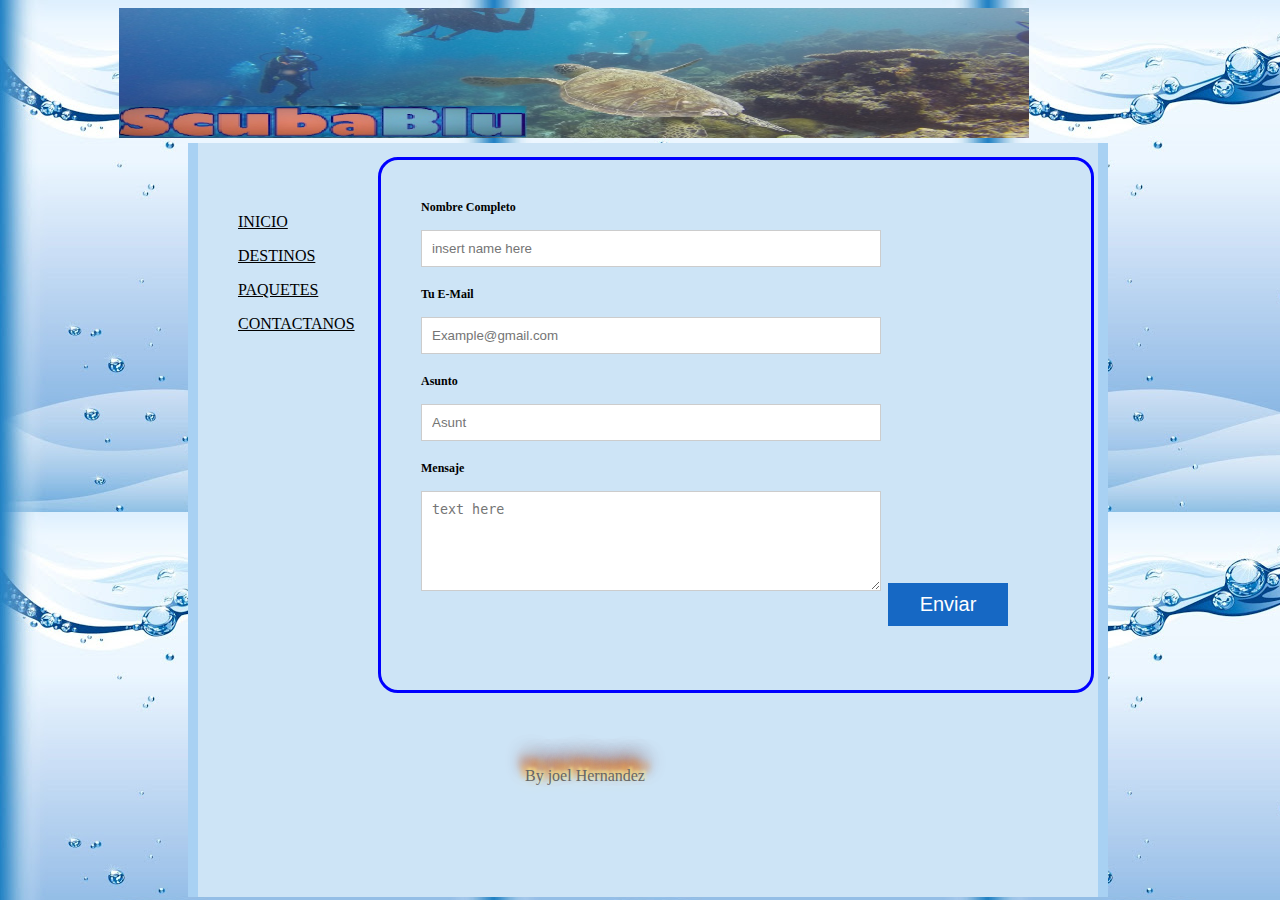
<file: contactanos.html>
<!DOCTYPE html>
<html lang="en">
<head>
	<meta charset="utf-8">
	<link rel="stylesheet" type="text/css" href="contactanos.css">
	<title>CONTACTOS</title>
</head>
<body background="imagenescss/fondo.jpg">

          <footer><img src="imagenescss/imagen.jpg"></footer>

	<div class="header">
	<section>
	<div class="article">
	<br>
     <br>
     <br>
     <aside><ul><a href="index.html">INICIO</a></ul>
     <ul><a href="Destinos.html">DESTINOS</a></ul>
     <ul><a href="paquetes.html">PAQUETES</a></ul>
     <ul><a href="contactanos.html">CONTACTANOS</a></ul></aside>
<form class="Formulario">
	<b><label for="Nombre" >Nombre Completo </label></b>
	<input type="text" id="Nombre"placeholder ="insert name here">

	<b> <label for="Email">Tu E-Mail</label> </b>
	<input type="text" id="Email"placeholder ="Example@gmail.com">

	<b>	<label for="Asunto" >Asunto </label> </b>
	<input type="text" id="Nombre"placeholder ="Asunt">

	<b> <label for="Mensaje">Mensaje</label> </b>
	<textarea id="Mensaje" placeholder='text here'></textarea>
	<b><input class="Boton" type="submit" value="Enviar"></b>



	<footer class="Copyright" style="text-shadow: 0 0 20px #fefcc9, 2px -2px 3px #feec85, -4px -4px 5px #ffae34, 5px -10px 6px #ec760c, -5px -12px 8px #cd4606, 0 -15px 20px #973716, 2px -15px 20px #451b0e;
   color: #666;">By joel Hernandez</footer>	
	</div>
	</section>
</form>	
</body>
</html>
</file>
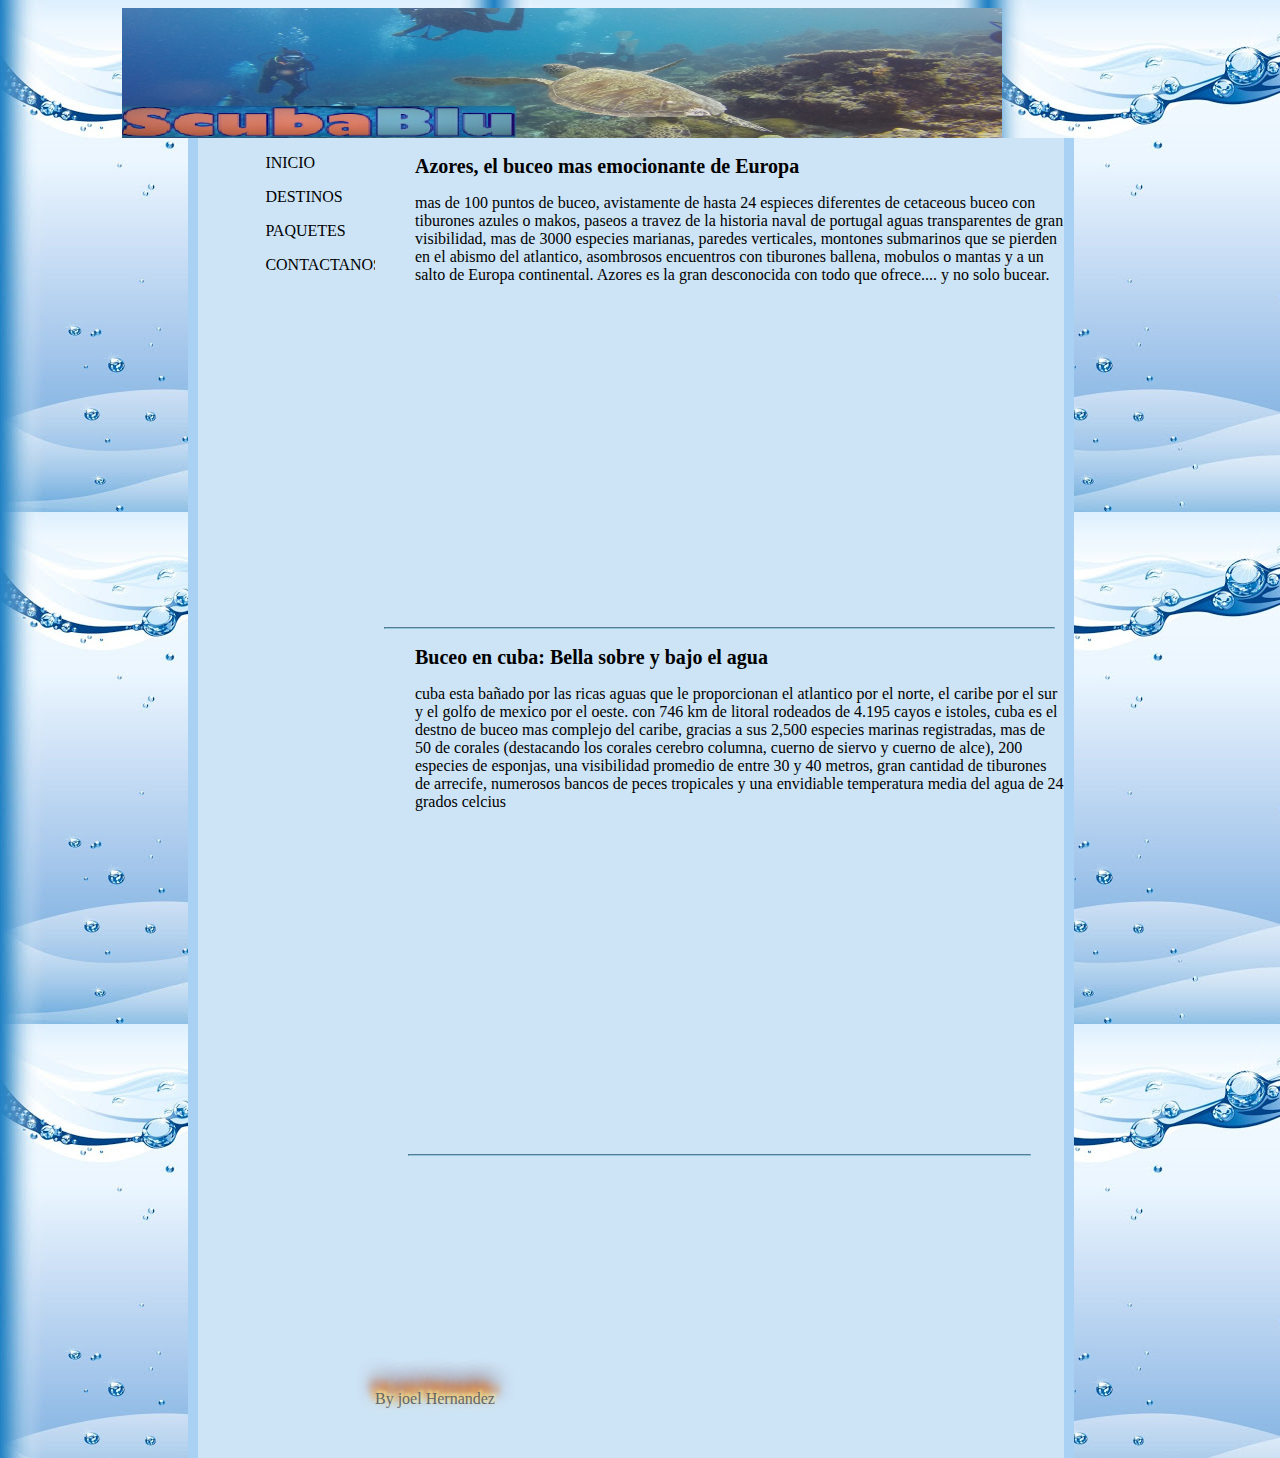
<file: Destinos.html>
<!DOCTYPE html>
<html lang="en">
<head>
	<meta charset="UTF-8">
	<meta http-equiv="X-UA-Compatible" content="IE=edge">
	<title>Destinos</title>
	<meta name="viewport" content="width=device-width, initial-scale=1.0">
	<link rel="stylesheet" type="text/css" media="screen" href="Destinos.css">
</head>
<body background="imagenescss/fondo.jpg">
<style>
	.img2{
	height: 130px;
	margin-left: 20%;
	position: relative;
	float: right;
	left: -270px;
}

img{
	width: 880px;
	height: 130px;
	position: relative;
	float: left;
	right: 2px
}

.texto-encima{
	position: absolute;
	margin-top: 50px;
	font-family: "Fascinate", "cursive";
	font-size: 50px;
	text-align: center;
	float: left;

}
.texto-encima2{
	position: absolute;
	margin-top: 50px;
	left: 155px;
	font-family: 'Fascinate', cursive;
	font-size: 50px;
	text-align: center;
	color: rgb(80, 169, 241);
}

div{
	width: 689px;
	height: 1320px;
	font-family: Georgia, serif;
	position: relative;
	float: left;
	left: 180px;
	background-color: #cde4f6;
	justify-content: flex-start;
	border-right: 10px solid rgb(168, 209, 243);  

}

aside{
	width: 177px;
	height: 1320px;
	background-color: #cde4f6;
	position: relative;
	float: left;
	left: 180px;
	border-left:  10px solid rgb(168, 209, 243);
}

a{
	color: #000;
	font-family: Georgia,serif;
	text-decoration: none;
	background-color: #cde4f6;
	margin-left: 20%;
	text-align: left;
}

a:hover{
	background-color: #7dc1eb;
}
h1,h2{
	font-size: 20px;
	font-family: Georgia,serif;
}


.final{
	width: 880px
	height: 20px;
	border-radius: 30% solid #000;
}
embed{
	position: relative;
	width: 500px;
     height: 350px;
	margin-left: 100px;
}
.video{
     position: relative;
     width: 500px;
     height: 350px;
     margin-left: 100px;
}
.Copyright{
	position: absolute;
	bottom: 50px;
}
iframe{
	position: relative;
	left: 50px;
}
	</style>
     <footer><img src="imagenescss/imagen.jpg" class="img2"></footer>
     

     <br>
     <br>
     <br>
     <aside><ul><a href="index.html">INICIO</a></ul>
     <ul><a href="Destinos.html">DESTINOS</a></ul>
     <ul><a href="paquetes.html">PAQUETES</a></ul>
     <ul><a href="contactanos.html">CONTACTANOS</a></ul></aside>



     <div>
     	
    <ul><h2>Azores, el buceo mas emocionante de Europa</h2>mas de 100 puntos de buceo, avistamente de hasta 24 espieces diferentes de cetaceous buceo con tiburones azules o makos, paseos a travez de la historia naval de portugal aguas transparentes de gran visibilidad, mas de 3000 especies marianas, paredes verticales, montones submarinos que se pierden en el abismo del atlantico, asombrosos encuentros con tiburones ballena, mobulos o mantas y a un salto de Europa continental. Azores es la gran desconocida con todo que ofrece.... y no solo bucear.</ul>
    <iframe width="560" height="315" src="https://www.youtube.com/embed/umCxetyfZwE" frameborder="0"  allow="accelerometer; autoplay; clipboard-write; encrypted-media; gyroscope; picture-in-picture" allowfullscreen ></iframe>
    <hr style= 'border-color:rgb(142, 198, 224);width: 97%'>
    </ul>

    <ul><h2>Buceo en cuba: Bella sobre y bajo el agua</h2>cuba esta bañado por las ricas aguas que le proporcionan el atlantico por el norte, el caribe por el sur y el golfo de mexico por el oeste. con 746 km de litoral rodeados de 4.195 cayos e istoles, cuba es el destno de buceo mas complejo del caribe, gracias a sus 2,500 especies marinas registradas, mas de 50 de corales (destacando los corales cerebro columna, cuerno de siervo y cuerno de alce), 200 especies de esponjas, una visibilidad promedio de entre 30 y 40 metros, gran cantidad de tiburones de arrecife, numerosos bancos de peces tropicales y una envidiable temperatura media del agua de 24 grados celcius </ul>
    <iframe width="560" height="315" src="https://www.youtube.com/embed/IOPWvAMF0rs" frameborder="0" allow="accelerometer; autoplay; clipboard-write; encrypted-media; gyroscope; picture-in-picture" allowfullscreen></iframe>
    <hr style="border-color: rgb(142, 198, 224); width: 90%">



    <footer class="Copyright" style="text-shadow: 0 0 20px #fefcc9, 2px -2px 3px #feec85, -4px -4px 5px #ffae34, 5px -10px 6px #ec760c, -5px -12px 8px #cd4606, 0 -15px 20px #973716, 2px -15px 20px #451b0e;
   color: #666;">By joel Hernandez</footer>	
    </div>








     
</body>
</html>
</file>
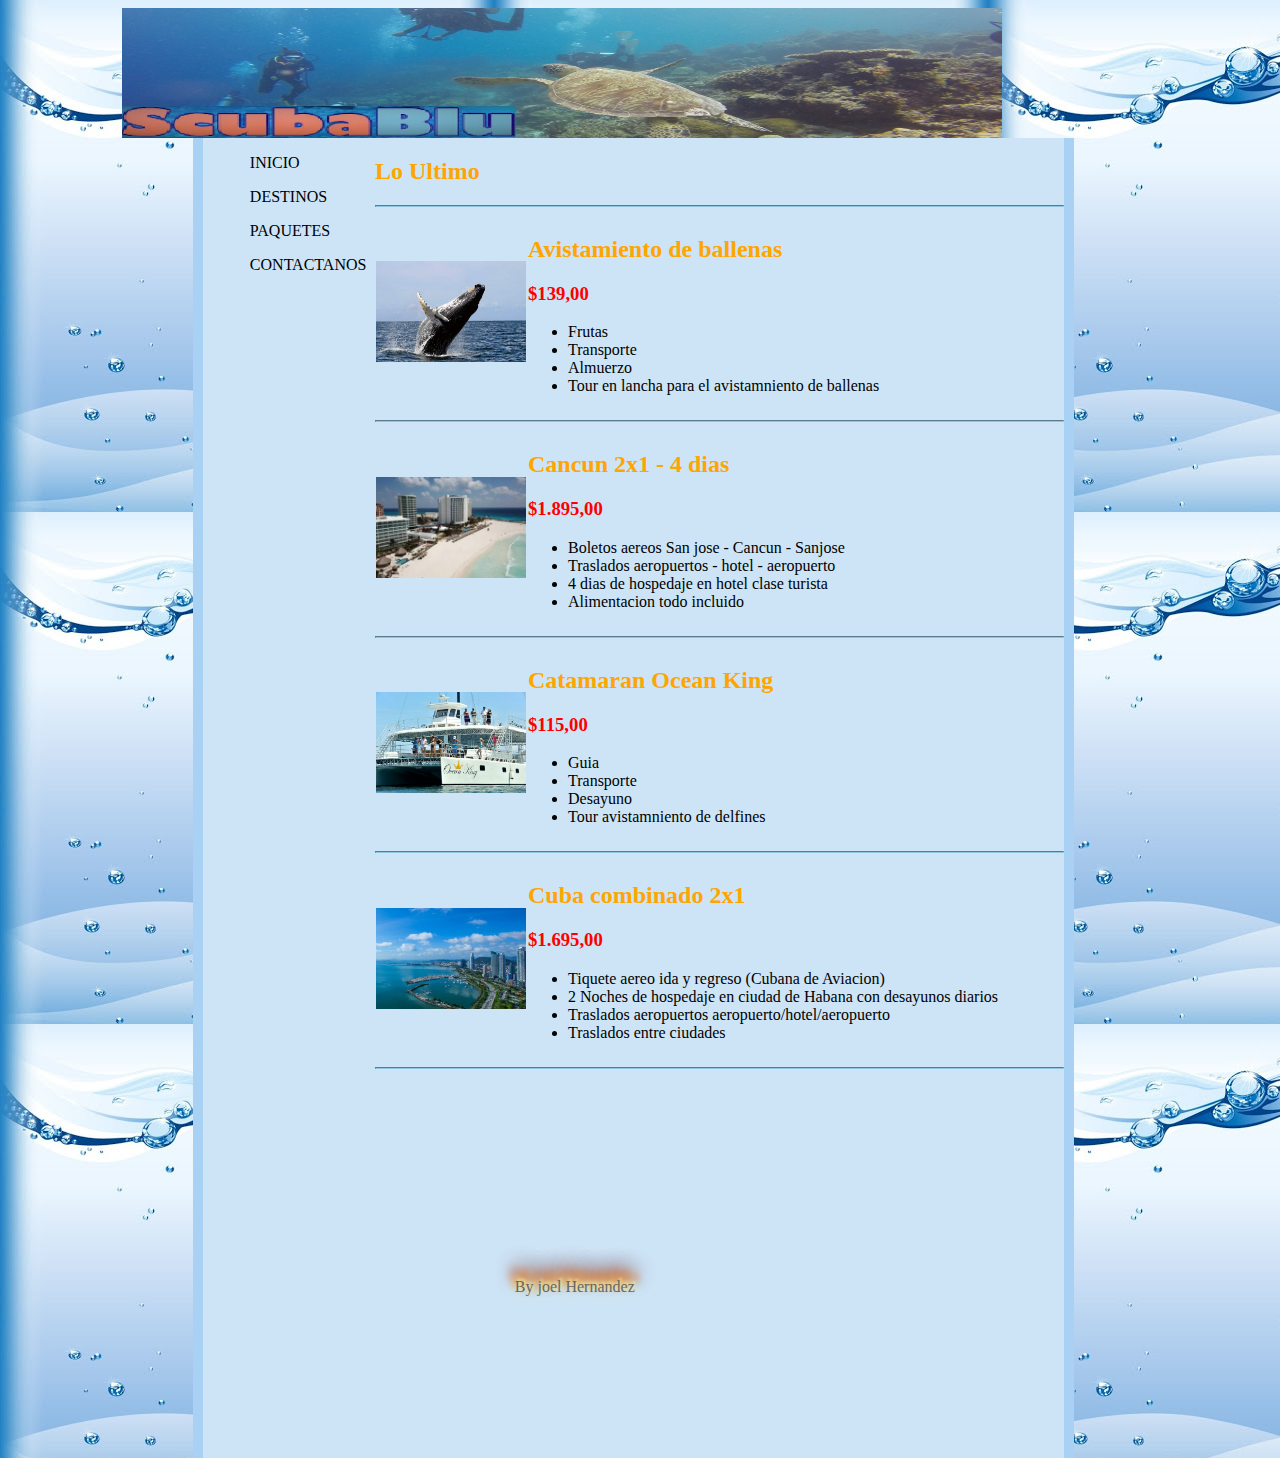
<file: paquetes.html>
<!DOCTYPE html>
<html lang="en">
<head>
	<meta charset="UTF-8">
	<meta http-equiv="X-UA-Compatible" content="IE=edge">
	<title>paquetes</title>
	<meta name="viewport" content="width=device-width, initial-scale=1.0">
	<link rel="stylesheet" type="text/css" media="screen" href="paquetes.css">
</head>
<body background="imagenescss/fondo.jpg">
      <style type="text/css">
         #Anuncio1 {
             border: 5px dashed #F00;
      padding: 10px;
     
      background-repeat: no-repeat;
      margin: 10px 0;
      background-color: #FC3;
         }
  #SitioWeb {
    
      -moz-background-origin: border;
      -webkit-background-origin: border;
      background-origin: border-box;
      height: 50px;
                 }
      </style>
     <footer><img src="imagenescss/imagen.jpg" class="img2" ></footer>
     

     <br>
     <br>
     <br>
     <aside><ul><a href="index.html">INICIO</a></ul>
     <ul><a href="Destinos.html">DESTINOS</a></ul>
     <ul><a href="paquetes.html">PAQUETES</a></ul>
     <ul><a href="contactanos.html">CONTACTANOS</a></ul></aside>



          	
    <div id="">

        <article id="caja1" class="mifondo">
        
<h2 style="color: orange">Lo Ultimo</h2>
<hr style= 'border-color:rgb(142, 198, 224);width: 105% margin-right: 20px;'>


<table border="0" style="border-collapse: collapse; width: 98.3108%; height: 34px;">
<tbody>
<tr style="height: 109px;">
<td style="width: 20.8813%; height: 34px;""><img src="imagenescss/Captura1.jpg" id="anuncio1 "width="150" height="101" ></td>
<td style="width: 10px; height: 18px;">
<h2 style="color: orange">Avistamiento de ballenas</h2>
<h3 style="color: red">$139,00</h3>
<ul>
<li>Frutas</li>
<li>Transporte</li>
<li>Almuerzo</li>
<li>Tour en lancha para el avistamniento de ballenas</li>
</ul>
</td>
</tr>
</tbody>
</table>
</li>
</ul>
               
          </article>
    
    <hr style= 'border-color:rgb(142, 198, 224);width: 105% margin-right: 20px;'>
    

    <article id="caja1" class="mifondo">
        
             

<table border="0" style="border-collapse: collapse; width: 98.3108%; height: 34px;">
<tbody>
<tr style="height: 109px;">
<td style="width: 20.8813%; height: 34px;""><img src="imagenescss/captura2.jpeg" id="anuncio1 "width="150" height="101" ></td>
<td style="width: 10px; height: 18px;">
<h2 style="color: orange">Cancun 2x1 - 4 dias</h2>
<h3 style="color: red">$1.895,00</h3>
<ul>
<li>Boletos aereos San jose - Cancun - Sanjose</li>
<li>Traslados aeropuertos - hotel - aeropuerto</li>
<li>4 dias de hospedaje en hotel clase turista </li>
<li>Alimentacion todo incluido</li>
</ul>
</td>
</tr>
</tbody>
</table>
</li>
</ul>
               
          </article>
   
    <hr style="border-color: rgb(142, 198, 224); width: 105% margin-right: 20px;">

        <article id="caja1" class="mifondo">
        
             

<table border="0" style="border-collapse: collapse; width: 98.3108%; height: 34px;">
<tbody>
<tr style="height: 109px;">
<td style="width: 20.8813%; height: 34px;""><img src="imagenescss/captura3.jpg" id="anuncio1 "width="150" height="101" ></td>
<td style="width: 10px; height: 18px;">
<h2 style="color: orange">Catamaran Ocean King</h2>
<h3 style="color: red">$115,00</h3>
<ul>
<li>Guia</li>
<li>Transporte</li>
<li>Desayuno</li>
<li>Tour avistamniento de delfines</li>
</ul>
</td>
</tr>
</tbody>
</table>
</li>
</ul>
               
          </article>
   
    <hr style="border-color: rgb(142, 198, 224); width: 105% margin-right: 20px;">

        <article id="caja1" class="mifondo">
        
             

<table border="0" style="border-collapse: collapse; width: 98.3108%; height: 34px;">
<tbody>
<tr style="height: 109px;">
<td style="width: 20.8813%; height: 34px;""><img src="imagenescss/captura4.jpg" id="anuncio1 "width="150" height="101" ></td>
<td style="width: 10px; height: 18px;">
<h2 style="color: orange">Cuba combinado 2x1</h2>
<h3 style="color: red">$1.695,00</h3>
<ul>
<li>Tiquete aereo ida y regreso (Cubana de Aviacion)</li>
<li>2 Noches de hospedaje en ciudad de Habana con 
desayunos diarios</li>
<li>Traslados aeropuertos aeropuerto/hotel/aeropuerto</li>
<li>Traslados entre ciudades</li>
</ul>
</td>
</tr>
</tbody>
</table>
</li>
</ul>
               
          </article>
   
    <hr style="border-color: rgb(142, 198, 224); width: 105% margin-right: 20px;">




    <footer class="Copyright" style="text-shadow: 0 0 20px #fefcc9, 2px -2px 3px #feec85, -4px -4px 5px #ffae34, 5px -10px 6px #ec760c, -5px -12px 8px #cd4606, 0 -15px 20px #973716, 2px -15px 20px #451b0e;
   color: #666;">By joel Hernandez</footer> 
    </div>








     
</body>
</html>
</file>
<file: contactanos.css>
footer{
	height: 130px;
	margin-left: 20%;
	position: relative;
	float: right;
	left: 2px;
	margin-bottom: 5px;
}
img{
	width: 910px;
	height: 130px;
	position: relative;
	float: left;
	right: 245px;
	margin-bottom: -15px;
}



.Formulario{
	width: 630px;
	height: 450px;
	font-family: Georgia, serif;
	text-align: left;
	position: absolute;
	float: left;
	left: 180px;
	padding: 40px;
	background-color: #cde4f6;
	justify-content: flex-start;
	border-right: 10px solid rgb(168, 209, 243);  
	border:solid 3px blue ; 
	border-radius: 20px;
	bottom: -20px;
	


}
label {padding-bottom: 15px;
	font-size: 12px;
	display: block;
	width: 100%;
}

textarea{
	resize: vertical;
	max-height: 300px;
	min-height: 100px;
}

input, textarea {
	margin-bottom: 20px;
	width: 460px;
	padding: 10px;
	box-sizing: border-box;
	border:1px solid #ccc; 
}

input:focus , textarea:focus {
	border: 4px groove #1668C4;
	box-shadow: inset  0px 0px 4px blue;
	background: #7dc1eb;
}

input[type="submit"]{
	margin-bottom: 0px;
	background: #1668C4;
	color: white;
	border:none;
}


.article {
	width: 900px;
	height: 530px;
	font-family: Georgia, serif;
	position: relative;
	float: left;
	left: 180px;
	background-color: #cde4f6;
	justify-content: flex-start;
	border-right: 10px solid rgb(168, 209, 243);  
		border-left:  10px solid rgb(168, 209, 243);
	top: 0px;

}
aside{
	width: 900px;
	height: 700px;
	background-color: #cde4f6;
	position: absolute;
	float: left;
	left: -10px;
	border-left:  10px solid rgb(168, 209, 243);
	border-right:  10px solid rgb(168, 209, 243);

	
}
a:hover{
	background-color: #7dc1eb;}

aside li {
	padding-top: 20px;
	list-style:  none;
}
aside a {
	color:black;
}
.Boton {width: 120px;
	margin-left: 3px;
	font-size: 20px;
	font-family: arial 
}
.Copyright{
	position: absolute;
	bottom: -40%;
}
</file>
<file: Destinos.css>
.img2{
	height: 130px;
	margin-left: 20%;
	position: relative;
	float: right;
	left: -270px;
}

img{
	width: 880px;
	height: 130px;
	position: relative;
	float: left;
	right: 2px
}

.texto-encima{
	position: absolute;
	margin-top: 50px;
	font-family: "Fascinate", "cursive";
	font-size: 50px;
	text-align: center;
	float: left;

}
.texto-encima2{
	position: absolute;
	margin-top: 50px;
	left: 155px;
	font-family: 'Fascinate', cursive;
	font-size: 50px;
	text-align: center;
	color: rgb(80, 169, 241);
}

div{
	width: 689px;
	height: 1320px;
	font-family: Georgia, serif;
	position: relative;
	float: left;
	left: 180px;
	background-color: #cde4f6;
	justify-content: flex-start;
	border-right: 10px solid rgb(168, 209, 243);  

}

aside{
	width: 177px;
	height: 1320px;
	background-color: #cde4f6;
	position: relative;
	float: left;
	left: 180px;
	border-left:  10px solid rgb(168, 209, 243);
}

a{
	color: #000;
	font-family: Georgia,serif;
	text-decoration: none;
	background-color: #cde4f6;
	margin-left: 20%;
	text-align: left;
}

a:hover{
	background-color: #7dc1eb;
}
h1,h2{
	font-size: 20px;
	font-family: Georgia,serif;
}


.final{
	width: 880px
	height: 20px;
	border-radius: 30% solid #000;
}
embed{
	position: relative;
	width: 500px;
     height: 350px;
	margin-left: 100px;
}
.video{
     position: relative;
     width: 500px;
     height: 350px;
     margin-left: 100px;
}
.Copyright{
	position: absolute;
	bottom: 50px;
}
iframe{
	position: relative;
	left: 50px;
}
</file>
<file: paquetes.css>
@import url('https://fonts.googleapis.com/css2?family=fascinate&display=swap');
body{
	background-color: #abcdcf; 
}
footer{
	height: 130px;
	margin-left: 20%;
	position: relative;
	float: right;
	left: 2px;
}

.img2{
	width: 880px;
	height: 130px;
	position: relative;
	float: left;
	right: 272px
}




.texto-encima{
	position: absolute;
	margin-top: 50px;
	font-family: "Fascinate", "cursive";
	font-size: 50px;
	text-align: center;
	float: left;

}
.texto-encima2{
	position: absolute;
	margin-top: 50px;
	left: 155px;
	font-family: 'Fascinate', cursive;
	font-size: 50px;
	text-align: center;
	color: rgb(80, 169, 241);
}

div{
	width: 689px;
	height: 1320px;
	font-family: Georgia, serif;
	position: relative;
	float: left;
	left: 180px;
	background-color: #cde4f6;
	justify-content: flex-start;
	border-right: 10px solid rgb(168, 209, 243);  

}

aside{
	width: 177px;
	height: 1320px;
	background-color: #cde4f6;
	position: relative;
	float: left;
	left: 185px;
	border-left:  10px solid rgb(168, 209, 243);
}

h2, h3, li{
	
	left: 15px
	
}

a{
	color: #000;
	font-family: Georgia,serif;
	text-decoration: none;
	background-color: #cde4f6;
	margin-left: 5%;
	text-align: left;
}
a:hover{
	background-color: #7dc1eb;}

tbody:hover{
	background-color: #ADE3FF;
}
}




.final{
	width: 880px
	height: 20px;
	border-radius: 30% solid #000;
}
embed{
	position: relative;
	width: 500px;
     height: 350px;
	margin-left: 100px;
}
.Copyright{
	position: absolute;
	bottom: 50px;
}
</file>
